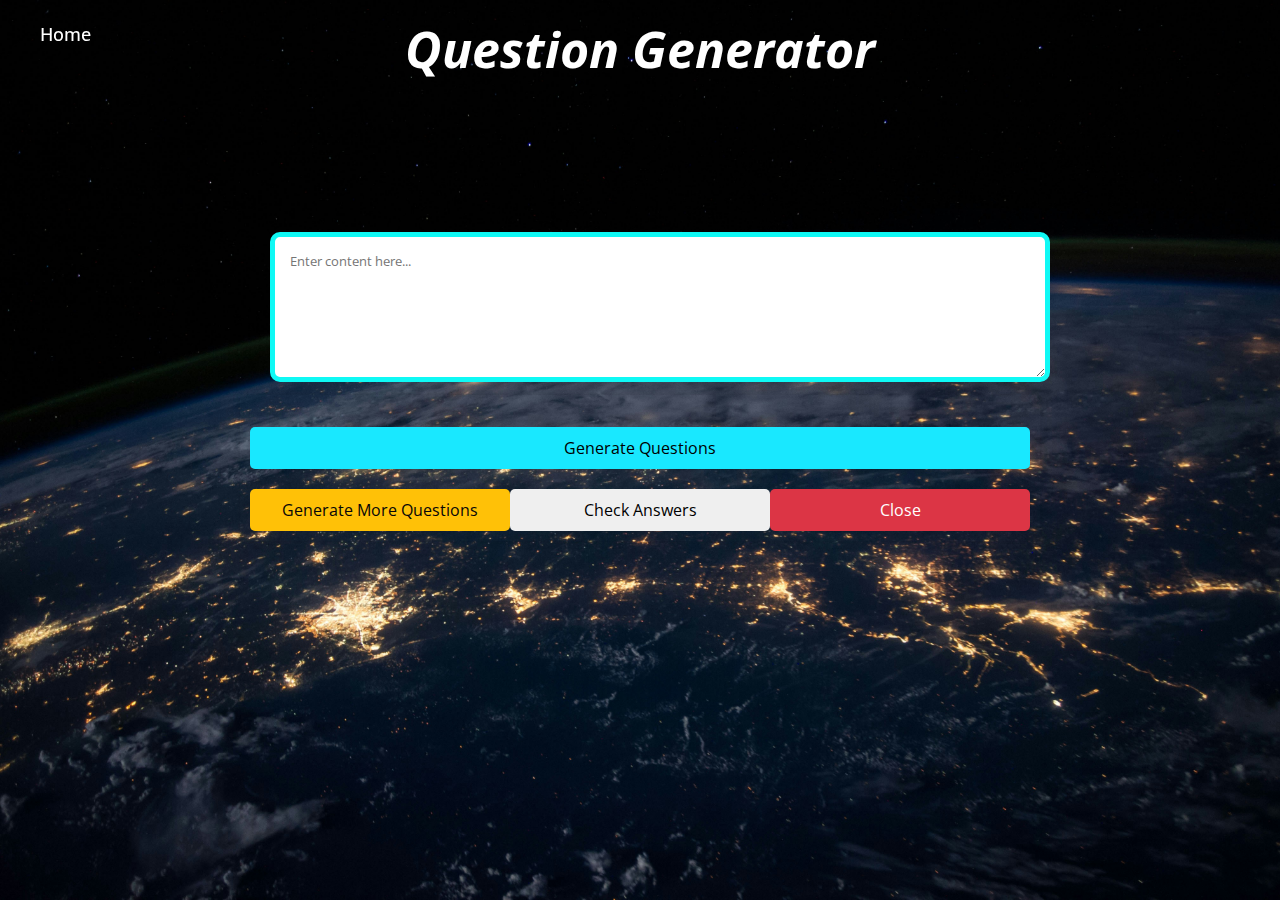
<file: ques.html>
<!DOCTYPE html>
<html lang="en">
<head>
    <meta charset="UTF-8">
    <meta name="viewport" content="width=device-width, initial-scale=1.0">
    <title>Question Generator</title>
    <link rel="stylesheet" href="https://fonts.googleapis.com/css2?family=Material+Symbols+Rounded:opsz,wght,FILL,GRAD@48,400,0,0">
    <link rel="stylesheet" href="style.css">
</head>
<body>
    <header>
        <nav class="navbar">
            <span class="hamburger-btn material-symbols-rounded">menu</span>
            
            <ul class="links">
                <span class="close-btn material-symbols-rounded">close</span>
                <li><a href="index.html">Home</a></li>
            </ul>
            
        </nav>
    </header>
    <h3 style="color: rgb(255, 255, 255);
    font-style: italic;
    text-align: center;
    font-size: 50px;
    padding-top: 15px;">Question Generator</h3>
    
    <main>
        <div class="main-content">
            <textarea id="contentInput" placeholder="Enter content here..."></textarea>
            <button id="generateQuestionsBtn">Generate Questions</button>
            <div id="questionsContainer"></div>
            <div id="results"></div>
            <div id="actionButtons">
                <button id="generateMoreQuestionsBtn">Generate More Questions</button>
                <button id="checkAnswersBtn">Check Answers</button>
                <button id="closeBtn">Close</button>
            </div>            
        </div>
    </main>
    <script src="script1.js"></script>
    
            
</body>
</html>
</file>
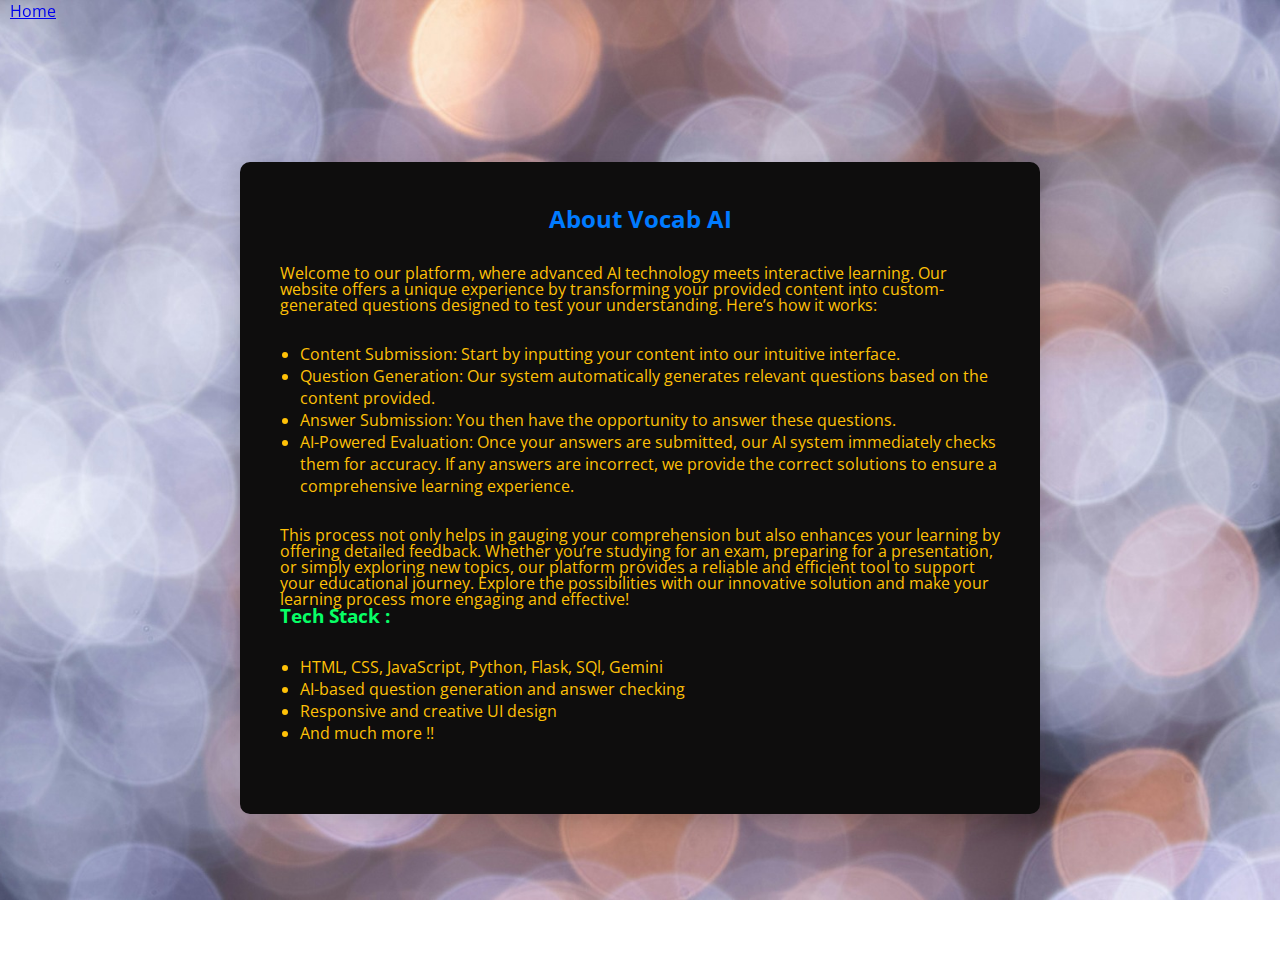
<file: templates/about.html>
<!DOCTYPE html>
<html lang="en">
<head>
    <meta charset="UTF-8">
    <meta name="viewport" content="width=device-width, initial-scale=1.0">
    <title>About - QuestionGen</title>
    <link rel="stylesheet" href="../static/css/style.css">
</head>
<body class="about">
    <header>
        <nav>
            <div class="nav-left">
                <a href="{{ url_for('home') }}">Home</a>
            </div>
            
        </nav>
    </header>
    </div>
    <main>
        <div class="about-container">
            <h2>About Vocab AI</h2>
            <p> Welcome to our platform, where advanced AI technology meets interactive learning. Our website offers a unique experience by transforming your provided content into custom-generated questions designed to test your understanding. Here’s how it works: 
                <ul>
                    <li>Content Submission: Start by inputting your content into our intuitive interface.</li>
                    <li>Question Generation: Our system automatically generates relevant questions based on the content provided.</li>
                    <li>Answer Submission: You then have the opportunity to answer these questions.</li>
                    <li>AI-Powered Evaluation: Once your answers are submitted, our AI system immediately checks them for accuracy. If any answers are incorrect, we provide the correct solutions to ensure a comprehensive learning experience.</li>
                </ul>
            </p>
            <p>This process not only helps in gauging your comprehension but also enhances your learning by offering detailed feedback. Whether you’re studying for an exam, preparing for a presentation, or simply exploring new topics, our platform provides a reliable and efficient tool to support your educational journey. Explore the possibilities with our innovative solution and make your learning process more engaging and effective!
            </p>
            <h3>Tech Stack :</h3>
            <ul>
                <li>HTML, CSS, JavaScript, Python, Flask, SQl, Gemini</li>
                <li>AI-based question generation and answer checking</li>
                <li>Responsive and creative UI design</li>
                <li>And much more !!</li>
            </ul>
        </div>
    </main>
</body>
</html>
</file>
<file: style.css>
@import url("https://fonts.googleapis.com/css2?family=Open+Sans:wght@400;500;600;700&display=swap");

* {
  margin: 0;
  padding: 0;
  box-sizing: border-box;
  font-family: "Open Sans", sans-serif;
}

body {
  height: 100vh;
  width: 100%;
  background: url("bg.jpg") center/cover no-repeat;
}

header {
  position: fixed;
  width: 100%;
  top: 0;
  left: 0;
  z-index: 10;
  padding: 0 10px;
}

.navbar {
  display: flex;
  padding: 22px 0;
  align-items: center;
  max-width: 1200px;
  margin: 0 auto;
  justify-content: space-between;
}

.navbar .hamburger-btn {
  display: none;
  color: #fff;
  cursor: pointer;
  font-size: 1.5rem;
}

.navbar .logo {
  gap: 10px;
  display: flex;
  align-items: center;
  text-decoration: none;
}

.navbar .logo img {
  width: 40px;
  border-radius: 50%;
}

.navbar .logo h2 {
  color: #fff;
  font-weight: 600;
  font-size: 1.7rem;
}

.navbar .links {
  display: flex;
  gap: 35px;
  list-style: none;
  align-items: center;
}

.navbar .close-btn {
  position: absolute;
  right: 20px;
  top: 20px;
  display: none;
  color: #000;
  cursor: pointer;
}

.navbar .links a {
  color: #fff;
  font-size: 1.1rem;
  font-weight: 500;
  text-decoration: none;
  transition: 0.1s ease;
}

.navbar .links a:hover {
  color: #19e8ff;
}

.navbar .login-btn {
  border: none;
  outline: none;
  background: #fff;
  color: #275360;
  font-size: 1rem;
  font-weight: 600;
  padding: 10px 18px;
  border-radius: 3px;
  cursor: pointer;
  transition: 0.15s ease;
}

.navbar .login-btn:hover {
  background: #ddd;
}

.main-content {
  max-width: 800px;
  margin: 200px auto;
  padding: 10px;
  border-radius: 5px;
  box-shadow: 0 0 10px rgba(0, 0, 0, 0.1);
}

textarea#contentInput {
  width: 100%;
  height: 150px;
  padding: 15px;
  border-radius: 10px;
  border: 5px solid #0ff9f5;
  margin-top: -200px;
  margin-bottom: 40px;
  margin-right: 120px;
  margin-left: 20px;
}

button#generateQuestionsBtn {
  display: block;
  width: 100%;
  background-color:#19e8ff;
  color: #000;
  padding: 10px;
  border: none;
  border-radius: 5px;
  font-size: 16px;
  margin-bottom: 20px;
}

button#generateQuestionsBtn:hover {
  background-color: #37929c;
}

#questionsContainer {
  margin-top: 20px;
}

#questionsContainer .question {
  margin-bottom: 20px;
}

#questionsContainer input {
  width: 100%;
  padding: 10px;
  border-radius: 5px;
  border: 1px solid #e2e2e2;
}

#actionButtons {
  display: flex;
  justify-content: space-between;
  margin-top: 20px;
}

#actionButtons button {
  width: 48%;
  padding: 10px;
  border-radius: 5px;
  border: none;
  font-size: 16px;
}

#generateMoreQuestionsBtn {
  background-color: #ffc107;
  color: #080707;
}

#generateMoreQuestionsBtn:hover {
  background-color: #e0a800;
}

#closeBtn {
  background-color: #dc3545;
  color: #fff;
}

#closeBtn:hover {
  background-color: #c82333;
}
.form-popup {
  position: fixed;
  top: 50%;
  left: 50%;
  z-index: 10;
  width: 100%;
  opacity: 0;
  pointer-events: none;
  max-width: 720px;
  background: #fff;
  border: 2px solid #fff;
  transform: translate(-50%, -70%);
}

.show-popup .form-popup {
  opacity: 1;
  pointer-events: auto;
  transform: translate(-50%, -50%);
  transition: transform 0.3s ease, opacity 0.1s;
}

.form-popup .close-btn {
  position: absolute;
  top: 12px;
  right: 12px;
  color: #878484;
  cursor: pointer;
}

.blur-bg-overlay {
  position: fixed;
  top: 0;
  left: 0;
  z-index: 10;
  height: 100%;
  width: 100%;
  opacity: 0;
  pointer-events: none;
  backdrop-filter: blur(5px);
  -webkit-backdrop-filter: blur(5px);
  transition: 0.1s ease;
}

.show-popup .blur-bg-overlay {
  opacity: 1;
  pointer-events: auto;
}

.form-popup .form-box {
  display: flex;
}

.form-box .form-details {
  width: 100%;
  color: #fff;
  max-width: 330px;
  text-align: center;
  display: flex;
  flex-direction: column;
  justify-content: center;
  align-items: center;
  text-shadow: #fff;
}

.login .form-details {
  padding: 0 40px;
  background: url("https://images.unsplash.com/photo-1484069560501-87d72b0c3669?w=600&auto=format&fit=crop&q=60&ixlib=rb-4.0.3&ixid=M3wxMjA3fDB8MHxzZWFyY2h8MTV8fHF1ZXN0aW9ufGVufDB8fDB8fHww");
  background-position: center;
  background-size: cover;
}

.signup .form-details {
  padding: 0 20px;
  background: url("https://images.unsplash.com/photo-1718241905696-cb34c2c07bed?w=600&auto=format&fit=crop&q=60&ixlib=rb-4.0.3&ixid=M3wxMjA3fDB8MHxzZWFyY2h8ODd8fHF1ZXN0aW9uJTIwYWl8ZW58MHx8MHx8fDA%3D");
  background-position: center;
  background-size: cover;
}

.form-box .form-content {
  width: 100%;
  padding: 35px;
}

.form-box h2 {
  text-align: center;
  margin-bottom: 29px;
}

form .input-field {
  position: relative;
  height: 50px;
  width: 100%;
  margin-top: 20px;
}

.input-field input {
  height: 100%;
  width: 100%;
  background: none;
  outline: none;
  font-size: 0.95rem;
  padding: 0 15px;
  border: 1px solid #717171;
  border-radius: 3px;
}

.input-field input:focus {
  border: 1px solid #00bcd4;
}

.input-field label {
  position: absolute;
  top: 50%;
  left: 15px;
  transform: translateY(-50%);
  color: #4a4646;
  pointer-events: none;
  transition: 0.2s ease;
}

.input-field input:is(:focus, :valid) {
  padding: 16px 15px 0;
}

.input-field input:is(:focus, :valid)~label {
  transform: translateY(-120%);
  color: #00bcd4;
  font-size: 0.75rem;
}

.form-box a {
  color: #00bcd4;
  text-decoration: none;
}

.form-box a:hover {
  text-decoration: underline;
}

form :where(.forgot-pass-link, .policy-text) {
  display: inline-flex;
  margin-top: 13px;
  font-size: 0.95rem;
}

form button {
  width: 100%;
  color: #fff;
  border: none;
  outline: none;
  padding: 14px 0;
  font-size: 1rem;
  font-weight: 500;
  border-radius: 3px;
  cursor: pointer;
  margin: 25px 0;
  background: #00bcd4;
  transition: 0.2s ease;
}

form button:hover {
  background: #0097a7;
}

.form-content .bottom-link {
  text-align: center;
}

.form-popup .signup,
.form-popup.show-signup .login {
  display: none;
}

.form-popup.show-signup .signup {
  display: flex;
}

.signup .policy-text {
  display: flex;
  margin-top: 14px;
  align-items: center;
}

.signup .policy-text input {
  width: 14px;
  height: 14px;
  margin-right: 7px;
}
main {
  padding: 7rem;
}

.intro, .call-to-action {
  background: #fff;
  border-radius: 0.6px;
  padding: 2rem;
  margin-bottom: 1rem;
  box-shadow: 0 0 10px rgba(8, 242, 238, 0.1);
  text-align: center;
}
.intro, .back-to-action {
  background: #fff;
  border-radius: 5px;
  padding: 3rem;
  margin-bottom: 2rem;
  box-shadow: 0 0 10px rgba(8, 242, 238, 0.1);
}
.bold-text {
  font-weight: bold;
  color: #000000; 
  text-align: justify;
  text-shadow: 1px 1px 2px rgba(0, 0, 0, 0.5);
}

.button {
  display: flex;
  justify-content: center;
  padding: 10px 20px;
  background: #00bcd4;
  color: #fff;
  text-decoration: none;
  border-radius: 5px;
  font-weight: bold;
}

.button:hover {
  background: #00bcd4;
}
.col h2{
  
  font-size: 30px;
  font-weight: 600;
  color: #fff;
  border-radius: 5px;
  padding: 7rem;
  margin-top: 100px;
  margin-bottom: 0px;
  margin-right: 150px;
  margin-left: 80px;
  opacity: 0.7;
}

.col a{
  display: inline-flex;
  justify-content: center;
  margin-top: 0px;
  margin-bottom: 250px;
  margin-right: 150px;
  margin-left: 190px;
  padding: 10px 20px;
  background: #00bcd4;
  color: #fff;
  text-decoration: none;
  border-radius: 15px;
  font-weight: bold;
}


@media (max-width: 950px) {
  .navbar :is(.hamburger-btn, .close-btn) {
    display: block;
  }

  .navbar {
    padding: 15px 0;
  }

  .navbar .logo img {
    display: none;
  }

  .navbar .logo h2 {
    font-size: 1.4rem;
  }

  .navbar .links {
    position: fixed;
    top: 0;
    z-index: 10;
    left: -100%;
    display: block;
    height: 100vh;
    width: 100%;
    padding-top: 60px;
    text-align: center;
    background: #fff;
    transition: 0.2s ease;
  }

  .navbar .links.show-menu {
    left: 0;
  }

  .navbar .links a {
    display: inline-flex;
    margin: 20px 0;
    font-size: 1.2rem;
    color: #000;
  }

  .navbar .links a:hover {
    color: #00BCD4;
  }

  .navbar .login-btn {
    font-size: 0.9rem;
    padding: 7px 10px;
  }
}

@media (max-width: 760px) {
  .form-popup {
    width: 95%;
  }

  .form-box .form-details {
    display: none;
  }

  .form-box .form-content {
    padding: 30px 20px;
  }
}


.line, .slides li img, .slides li, .slides {
  width: 100%;
}

.flex, .slidesshow, .center, .slides ul {
  display: flex;
}

.center, .slides ul {
  align-items: center;
  justify-content: center;
}

.slideshow {
  position: relative;
  max-width: 200px;
  margin: 50px;
}
.slideshow input {
  display: none;
}

.slides {
  overflow: hidden;
  border-radius: 15px;
}
.slides ul {
  position: relative;
  list-style: none;
  overflow: hidden;
  margin: 0;
  padding: 0;
  height: 100%;
  width: 100%;
  transition: left 0.8s cubic-bezier(0.77, 0, 0.175, 1);
}
.slides li img {
  border-radius: 15px;
}

.nav-dot {
  position: absolute;
  cursor: pointer;
  margin-left: -7.5px;
  bottom: -22.5px;
  width: 15px;
  height: 15px;
  opacity: 0.5;
  background-color: white;
  border-radius: 50%;
  transition: 0.4s;
}
.nav-dot:hover {
  opacity: 0.8;
  transform: scale(1.2);
}
.nav-dot:active {
  transform: scale(0.9);
}

.nav-dot[for=slide1] {
  left: 40%;
}

#slide1:checked ~ .slides ul {
  left: 0%;
}
#slide1:checked ~ .nav-dot[for=slide1] {
  opacity: 1;
}

.nav-dot[for=slide2] {
  left: 45%;
}

#slide2:checked ~ .slides ul {
  left: -100%;
}
#slide2:checked ~ .nav-dot[for=slide2] {
  opacity: 1;
}

.nav-dot[for=slide3] {
  left: 50%;
}

#slide3:checked ~ .slides ul {
  left: -200%;
}
#slide3:checked ~ .nav-dot[for=slide3] {
  opacity: 1;
}



.right-arrow, .left-arrow {
  display: none;
  position: absolute;
  cursor: pointer;
  font-weight: bolder;
  text-shadow: 0 0 7.5px rgba(0, 0, 0, 0.7);
  top: 50%;
  z-index: 1;
  opacity: 0.7;
  margin-top: -25px;
  height: 50px;
  font-size: 50px;
  transition: 0.2s;
}
.right-arrow:hover, .left-arrow:hover {
  opacity: 1;
  transform: scale(1.2);
}
.right-arrow:active, .left-arrow:active {
  transform: scale(0.9);
}

.left-arrow {
  left: 15px;
}

.right-arrow {
  right: 15px;
}

#slide1:checked ~ .left-arrow[for=slide3], #slide1:checked ~ .right-arrow[for=slide2] {
  display: block;
}

#slide2:checked ~ .left-arrow[for=slide1], #slide2:checked ~ .right-arrow[for=slide3] {
  display: block;
}

#slide3:checked ~ .left-arrow[for=slide2], #slide3:checked ~ .right-arrow[for=slide1] {
  display: block;
}
.h2{
  text-align: center;
  padding: 4rem;
  margin-top: 100%;
  color: #19e8ff;
  position: absolute;
}
</file>
<file: static/css/style.css>
@import url("https://fonts.googleapis.com/css2?family=Open+Sans:wght@400;500;600;700&display=swap");

* {
  margin: 0;
  padding: 0;
  box-sizing: border-box;
  font-family: "Open Sans", sans-serif;
  z-index: 100;
}

body {
  height: 100vh;
  width: 100%;
  z-index: -10;
}

.bg{
  z-index: -10;
  width: 100vw;
  background: url('../assests/images/vid.mp4');
}

/* .home_video{
  z-index: -9;
  width: 100%;
  display: flex;
  justify-content: center;
  flex-direction: center;
} */

.ques{
  background: url("../assests/images/quesbg.jpeg")center/cover no-repeat;
  background-size: cover;
  height: 100%;
  margin-top: -100px;
  z-index: 10;
}


header {
  position: fixed;
  width: 100%;
  top: 0;
  left: 0;
  z-index: 10;
  padding: 0 10px;
}

.navbar {
  display: flex;
  padding: 22px 0;
  align-items: center;
  max-width: 1200px;
  margin: 0 auto;
  justify-content: space-between;
  z-index: 10;
}

.navbar .hamburger-btn {
  display: none;
  color: #fff;
  cursor: pointer;
  font-size: 1.5rem;
}

.navbar .logo {
  gap: 10px;
  display: flex;
  align-items: center;
  text-decoration: none;
}

.navbar .logo img {
  width: 40px;
  border-radius: 50%;
}

.navbar .logo h2 {
  color: #fff;
  font-weight: 600;
  font-size: 1.7rem;
}

.navbar .links {
  display: flex;
  gap: 35px;
  list-style: none;
  align-items: left;
  
}

.navbar .links1 {
  display: flex;
  gap: 35px;
  list-style: none;
  align-items: left;
  margin-left: -800px;
  background-color: white;
  border: 1px black solid;
  padding: 5px 8px;
  text-decoration: none;
  border-radius: 5px;
  color: green;
}

.navbar .close-btn {
  position: absolute;
  right: 20px;
  top: 20px;
  display: none;
  color: #000;
  cursor: pointer;
}

.navbar .links a {
  color: #fff;
  font-size: 1.1rem;
  font-weight: 500;
  text-decoration: none;
  transition: 0.1s ease;
}

.navbar .links a:hover {
  color: #19e8ff;
}

.navbar .login-btn {
  border: none;
  outline: none;
  background: #fff;
  color: #275360;
  font-size: 1rem;
  font-weight: 600;
  padding: 5px 18px;
  border-radius: 3px;
  cursor: pointer;
  transition: 0.15s ease;
  text-decoration: none;
}

.navbar .login-btn:hover {
  background: #ddd;
}
.navbar .signup-btn {
  border: none;
  outline: none;
  background: #fff;
  color: #275360;
  font-size: 1rem;
  font-weight: 600;
  padding: 5px 18px;
  border-radius: 3px;
  cursor: pointer;
  transition: 0.15s ease;
  margin-left: 500px;
  text-decoration: none;
}

.navbar .signup-btn:hover {
  background: #ddd;
}
.main-content {
  max-width: 70vw;
  margin: 200px auto;
  margin-top: 20px;
  padding: 10px;
  border-radius: 5px;
  box-shadow: 0 0 10px rgba(0, 0, 0, 0.1);
  display: flex;
  flex-direction: column;
  justify-content: flex-start;
  align-items: center;
  overflow-y: scroll;
  z-index: 10;
}

textarea#contentInput {
  width: 90%;
  height: 200px;
  padding: 12px;
  border-radius: 10px;
  border: 5px solid #0ff9f5;
  margin-top: 20px;
  margin-bottom: 20px;
  margin-right: 20px;
  margin-left: 20px;
}

button#generateQuestionsBtn {
  transform: translate(50%,50%);
  /* display: flex; */
  /* display: block; */
  width: 90%;
  background-color:#19e8ff;
  color: #000;
  padding: 10px;
  border: none;
  border-radius: 5px;
  font-size: 16px;
  margin-bottom: 20px;
  margin-left: -940px;
}

button#generateQuestionsBtn:hover {
  background-color: #37929c;
}

#questionsContainer {
  margin-top: 20px;
}

#questionsContainer .question {
  margin-bottom: 20px;
}

#questionsContainer input {
  width: 100%;
  padding: 10px;
  border-radius: 5px;
  border: 1px solid #e2e2e2;
}

#actionButtons {
  display: flex;
  justify-content: space-between;
  margin-top: 20px;
}

#actionButtons button {
  width: 48%;
  padding: 10px;
  border-radius: 5px;
  border: none;
  font-size: 16px;
}

#generateMoreQuestionsBtn {
  background-color: #ffc107;
  color: #080707;
}

#generateMoreQuestionsBtn:hover {
  background-color: #e0a800;
}

#closeBtn {
  background-color: #dc3545;
  color: #fff;
}

#closeBtn:hover {
  background-color: #c82333;
}

.log-home{
  text-decoration: none;
  color: green;
}
.form-popup {
  position: fixed;
  top: 50%;
  left: 50%;
  z-index: 10;
  width: 100%;
  opacity: 0;
  pointer-events: none;
  max-width: 720px;
  background: #fff;
  border: 2px solid #fff;
  transform: translate(-50%, -70%);
}

.show-popup .form-popup {
  opacity: 1;
  pointer-events: auto;
  transform: translate(-50%, -50%);
  transition: transform 0.3s ease, opacity 0.1s;
}

.form-popup .close-btn {
  position: absolute;
  top: 12px;
  right: 12px;
  color: #878484;
  cursor: pointer;
}

.blur-bg-overlay {
  position: fixed;
  top: 0;
  left: 0;
  z-index: 10;
  height: 100%;
  width: 100%;
  opacity: 0;
  pointer-events: none;
  backdrop-filter: blur(5px);
  -webkit-backdrop-filter: blur(5px);
  transition: 0.1s ease;
}

.show-popup .blur-bg-overlay {
  opacity: 1;
  pointer-events: auto;
}

.form-popup .form-box {
  display: flex;
}

.form-box .form-details {
  width: 100%;
  color: #fff;
  max-width: 330px;
  text-align: center;
  display: flex;
  flex-direction: column;
  justify-content: center;
  align-items: center;
  text-shadow: #fff;
}

.login .form-details {
  padding: 0 40px;
  background: url("https://images.unsplash.com/photo-1484069560501-87d72b0c3669?w=600&auto=format&fit=crop&q=60&ixlib=rb-4.0.3&ixid=M3wxMjA3fDB8MHxzZWFyY2h8MTV8fHF1ZXN0aW9ufGVufDB8fDB8fHww");
  background-position: center;
  background-size: cover;
}

.signup .form-details {
  padding: 0 20px;
  background: url("https://images.unsplash.com/photo-1718241905696-cb34c2c07bed?w=600&auto=format&fit=crop&q=60&ixlib=rb-4.0.3&ixid=M3wxMjA3fDB8MHxzZWFyY2h8ODd8fHF1ZXN0aW9uJTIwYWl8ZW58MHx8MHx8fDA%3D");
  background-position: center;
  background-size: cover;
}

.form-box .form-content {
  width: 100%;
  padding: 35px;
}

.form-box h2 {
  text-align: center;
  margin-bottom: 29px;
}

form .input-field {
  position: relative;
  height: 50px;
  width: 100%;
  margin-top: 20px;
}

.input-field input {
  height: 100%;
  width: 100%;
  background: none;
  outline: none;
  font-size: 0.95rem;
  padding: 0 15px;
  border: 1px solid #717171;
  border-radius: 3px;
}

.input-field input:focus {
  border: 1px solid #00bcd4;
}

.input-field label {
  position: absolute;
  top: 50%;
  left: 15px;
  transform: translateY(-50%);
  color: #4a4646;
  pointer-events: none;
  transition: 0.2s ease;
}

.input-field input:is(:focus, :valid) {
  padding: 16px 15px 0;
}

.input-field input:is(:focus, :valid)~label {
  transform: translateY(-120%);
  color: #00bcd4;
  font-size: 0.75rem;
}

.form-box a {
  color: #00bcd4;
  text-decoration: none;
}

.form-box a:hover {
  text-decoration: underline;
}

form :where(.forgot-pass-link, .policy-text) {
  display: inline-flex;
  margin-top: 13px;
  font-size: 0.95rem;
}

form button {
  width: 100%;
  color: #fff;
  border: none;
  outline: none;
  padding: 14px 0;
  font-size: 1rem;
  font-weight: 500;
  border-radius: 3px;
  cursor: pointer;
  margin: 25px 0;
  background: #00bcd4;
  transition: 0.2s ease;
}

form button:hover {
  background: #0097a7;
}

.form-content .bottom-link {
  text-align: center;
}

.form-popup .signup,
.form-popup.show-signup .login {
  display: none;
}

.form-popup.show-signup .signup {
  display: flex;
}

.signup .policy-text {
  display: flex;
  margin-top: 14px;
  align-items: center;
}

.signup .policy-text input {
  width: 14px;
  height: 14px;
  margin-right: 7px;
}
main {
  padding: 7rem;
}

.intro, .call-to-action {
  background: #fff;
  border-radius: 0.6px;
  padding: 2rem;
  margin-bottom: 1rem;
  box-shadow: 0 0 10px rgba(8, 242, 238, 0.1);
  text-align: center;
}
.intro, .back-to-action {
  background: #fff;
  border-radius: 5px;
  padding: 3rem;
  margin-bottom: 2rem;
  box-shadow: 0 0 10px rgba(8, 242, 238, 0.1);
}
.bold-text {
  font-weight: bold;
  color: #000000; 
  text-align: justify;
  text-shadow: 1px 1px 2px rgba(0, 0, 0, 0.5);
}

.logout-btn {
  display: flex;
  justify-content: center;
  padding: 10px 20px;
  background: #00bcd4;
  color: #fff;
  text-decoration: none;
  border-radius: 5px;
  font-weight: bold;
}

.button:hover {
  background: #00bcd4;
}
.col h2{
  
  font-size: 30px;
  font-weight: 600;
  color: #fff;
  border-radius: 5px;
  padding: 7rem;
  margin-top: 100px;
  margin-bottom: 0px;
  margin-right: 150px;
  margin-left: 80px;
 
}

.col{

  z-index: 10;
}

.col a{
  align-items: end;
  display: inline-flex;
  justify-content: center;
  margin-top: 0px;
  margin-bottom: 250px;
  margin-right: 150px;
  margin-left: 190px;
  padding: 10px 20px;
  background: #00bcd4;
  color: #fff;
  text-decoration: none;
  border-radius: 15px;
  font-weight: bold;
}



@media (max-width: 950px) {
  .navbar :is(.hamburger-btn, .close-btn) {
    display: block;
  }

  .navbar {
    padding: 15px 0;
  }

  .navbar .logo img {
    display: none;
  }

  .navbar .logo h2 {
    font-size: 1.4rem;
  }

  .navbar .links {
    position: fixed;
    top: 0;
    z-index: 10;
    left: -100%;
    display: block;
    height: 100vh;
    width: 100%;
    padding-top: 60px;
    text-align: center;
    background: #fff;
    transition: 0.2s ease;
  }

  .navbar .links.show-menu {
    left: 0;
  }
  .login-btn {
    text-decoration: none;
  }

  .navbar .links a {
    display: inline-flex;
    margin: 20px 0;
    font-size: 1.2rem;
    color: #000;
  }

  .logout-btn{
    
      font-size: 0.9rem;
      padding: 7px 10px;
      text-decoration: none;
    
  }
  .navbar .links a:hover {
    color: #00BCD4;
  }

  .navbar .login-btn {
    font-size: 0.9rem;
    padding: 7px 10px;
    text-decoration: none;
  }
}

@media (max-width: 760px) {
  .form-popup {
    width: 95%;
  }

  .form-box .form-details {
    display: none;
  }

  .form-box .form-content {
    padding: 30px 20px;
  }
}


.line, .slides li img, .slides li, .slides {
  width: 100%;
}

.flex, .slidesshow, .center, .slides ul {
  display: flex;
}

.center, .slides ul {
  align-items: center;
  justify-content: center;
}

.slideshow {
  position: relative;
  max-width: 200px;
  margin: 50px;
}
.slideshow input {
  display: none;
}

.slides {
  overflow: hidden;
  border-radius: 15px;
}
.slides ul {
  position: relative;
  list-style: none;
  overflow: hidden;
  margin: 0;
  padding: 0;
  height: 100%;
  width: 100%;
  transition: left 0.8s cubic-bezier(0.77, 0, 0.175, 1);
}
.slides li img {
  border-radius: 15px;
}

.nav-dot {
  position: absolute;
  cursor: pointer;
  margin-left: -7.5px;
  bottom: -22.5px;
  width: 15px;
  height: 15px;
  opacity: 0.5;
  background-color: white;
  border-radius: 50%;
  transition: 0.4s;
}
.nav-dot:hover {
  opacity: 0.8;
  transform: scale(1.2);
}
.nav-dot:active {
  transform: scale(0.9);
}

.nav-dot[for=slide1] {
  left: 40%;
}

#slide1:checked ~ .slides ul {
  left: 0%;
}
#slide1:checked ~ .nav-dot[for=slide1] {
  opacity: 1;
}

.nav-dot[for=slide2] {
  left: 45%;
}

#slide2:checked ~ .slides ul {
  left: -100%;
}
#slide2:checked ~ .nav-dot[for=slide2] {
  opacity: 1;
}

.nav-dot[for=slide3] {
  left: 50%;
}

#slide3:checked ~ .slides ul {
  left: -200%;
}
#slide3:checked ~ .nav-dot[for=slide3] {
  opacity: 1;
}



.right-arrow, .left-arrow {
  display: none;
  position: absolute;
  cursor: pointer;
  font-weight: bolder;
  text-shadow: 0 0 7.5px rgba(0, 0, 0, 0.7);
  top: 50%;
  z-index: 1;
  opacity: 0.7;
  margin-top: -25px;
  height: 50px;
  font-size: 50px;
  transition: 0.2s;
}
.right-arrow:hover, .left-arrow:hover {
  opacity: 1;
  transform: scale(1.2);
}
.right-arrow:active, .left-arrow:active {
  transform: scale(0.9);
}

.left-arrow {
  left: 15px;
}

.right-arrow {
  right: 15px;
}

#slide1:checked ~ .left-arrow[for=slide3], #slide1:checked ~ .right-arrow[for=slide2] {
  display: block;
}

#slide2:checked ~ .left-arrow[for=slide1], #slide2:checked ~ .right-arrow[for=slide3] {
  display: block;
}

#slide3:checked ~ .left-arrow[for=slide2], #slide3:checked ~ .right-arrow[for=slide1] {
  display: block;
}
.h2{
  text-align: center;
  padding: 4rem;
  margin-top: 100%;
  color: #19e8ff;
  position: absolute;
  z-index: 11;
}
.flashcards-container{
  margin-top: 20px;
  display: grid;
  grid-template-columns: repeat(auto-fill ,minimax(150px, 1fr));
}
.flashcards-container .flashcard {
  background-color: #fff;
  padding: 15px;
  border-radius: 8px;
  box-shadow: 0 4px 6px rgba(0, 0, 0, 0.1);
  min-height: 100px;
  display: flex;
  align-items: center;
  justify-content: center;
}

.row{
  position: fixed;
  z-index: 10;
}

.button{
  z-index: 11;
}

.video-background {
  position: fixed;
  top: 0;
  left: 0;
  width: 100%;
  height: 100%;
  overflow: hidden;
  z-index: -1; /* Places the video behind other content */
}

#backgroundVideo {
  position: absolute;
  top: 50%;
  left: 50%;
  transform: translate(-50%, -50%);
  min-width: 100%;
  min-height: 100%;
  width: auto;
  height: auto;
  z-index: -1;
  object-fit: cover; /* Ensures the video covers the entire screen */
}
/* About Page */
.about-container {
  max-width: 800px;
  margin: 50px auto;
  background-color: #0e0d0d;
  padding: 40px;
  border-radius: 10px;
  box-shadow: 0 8px 20px rgba(0, 0, 0, 0.15);
}

.about-container h2 {
  text-align: center;
  margin-bottom: 30px;
  font-weight: bold;
  color: #007BFF;
}

.about-container h3 {
  line-height: 1.0;
  color: #07ff66;
}

.about-container p {
  line-height: 1.0;
  color: #ffc107;
}

.about-container ul {
  list-style-type: disc;
  margin: 30px 0;
  padding-left: 20px;
  color: #ffc107;
}
.about {
  background: url('../assests/images/aboutbg2.jpeg') no-repeat center center fixed;
  background-size: cover;
  min-height: 100vh;
}

.hero-section {
  display: flex;
  flex-direction: column;
  align-items: center;
  justify-content: center;
  height: 90vh;
  text-align: center;
  color: #fff;
}

.hero-section h1 {
  font-size: 3.5em;
  margin-bottom: 20px;
  text-shadow: 2px 2px 5px rgba(0, 0, 0, 0.5); /* Text shadow for better contrast */
}

.hero-section p {
  font-size: 1.4em;
  margin-bottom: 30px;
}

.herobutton {
  background: #28a745;
  color: #fff;
  border: none;
  padding: 10px 30px;
  font-size: 18px;
  border-radius: 30px;
  box-shadow: 0 4px 6px rgba(0, 0, 0, 0.1);
  transition: background 0.3s ease, transform 0.2s ease;
}

.herobutton:hover {
  background: #218838;
  transform: translateY(-2px);
}
</file>
